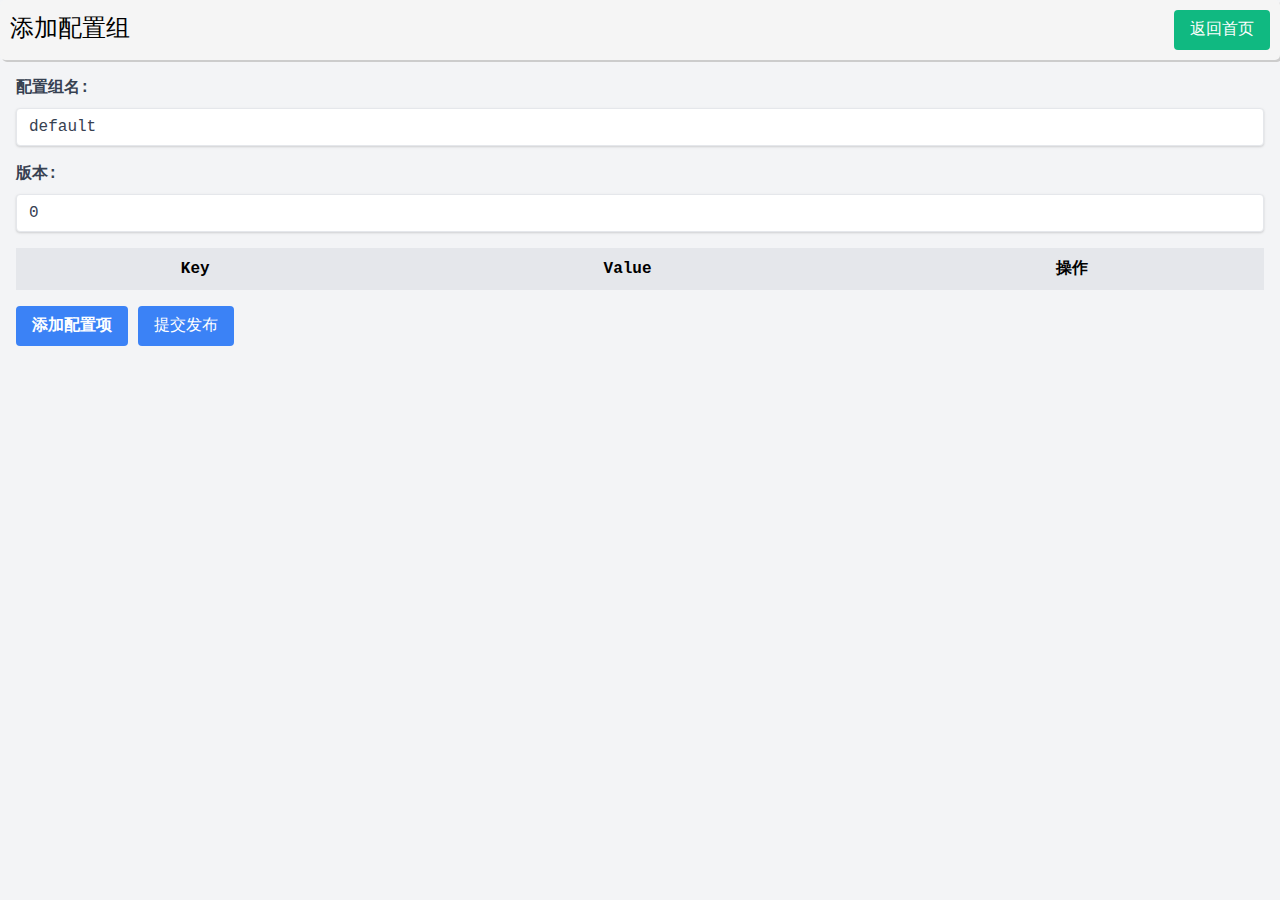
<file: web/templates/add_config_group.html>
<!DOCTYPE html>
<html lang="en">
<head>
    <meta charset="UTF-8">
    <meta name="viewport" content="width=device-width, initial-scale=1.0">
    <title>添加配置组</title>
    <link rel="stylesheet" href="../static/tailwind.min.css">
    <link rel="stylesheet" href="../static/common.css">
    <script src="../static/sweetalert2@11.js"></script>
    <script src="../static/jquery-3.6.0.min.js"></script>
<!--    <link href="https://cdn.jsdelivr.net/npm/tailwindcss@2.2.19/dist/tailwind.min.css" rel="stylesheet">-->
<!--    <script src="https://code.jquery.com/jquery-3.6.0.min.js"></script>-->
<!--    <script src="https://cdn.jsdelivr.net/npm/sweetalert2@11"></script>-->
</head>
<body class="bg-gray-100">
    <header class="p-4 bg-white shadow-md pixel-style">
        <div class="container mx-auto flex justify-between items-center">
            <h1 class="text-2xl">添加配置组</h1>
            <a href="/" class="bg-green-500 text-white px-4 py-2 rounded">返回首页</a>
        </div>
    </header>

    <main class="container mx-auto p-4">
        <form id="config-form" method="post" class="space-y-4">
            <div class="mb-4">
                <label for="group_name" class="block text-gray-700 font-bold mb-2">配置组名:</label>
                <input type="text" id="group_name" name="group_name" value="default" class="shadow appearance-none border rounded w-full py-2 px-3 text-gray-700 leading-tight focus:outline-none focus:shadow-outline" required>
            </div>
            <div class="mb-4">
                <label for="group_version" class="block text-gray-700 font-bold mb-2">版本:</label>
                <input type="text" id="group_version" name="group_version" value="0" class="shadow appearance-none border rounded w-full py-2 px-3 text-gray-700 leading-tight focus:outline-none focus:shadow-outline" readonly>
            </div>

            <table id="config-table" class="w-full border-collapse mt-4">
                <thead>
                    <tr class="bg-gray-200">
                        <th class="border p-2">Key</th>
                        <th class="border p-2">Value</th>
                        <th class="border p-2">操作</th>
                    </tr>
                </thead>
                <tbody></tbody>
            </table>

            <button id="add-config" type="button" onclick="addRow()" class="bg-blue-500 hover:bg-blue-700 text-white font-bold py-2 px-4 rounded">添加配置项</button>

            <button id="submit-button" type="button" onclick="validateAndSubmitForm()" class="bg-blue-500 text-white px-4 py-2 rounded mt-4">提交发布</button>
        </form>
    </main>

    <script>
        function addRow() {
            const table = document.getElementById('config-table').getElementsByTagName('tbody')[0];
            const newRow = table.insertRow();
            const cell1 = newRow.insertCell(0);
            const cell2 = newRow.insertCell(1);
            const cell3 = newRow.insertCell(2);

            cell1.innerHTML = `<input type="text" name="key[]" class="w-full">`;
            cell2.innerHTML = `<input type="text" name="value[]" class="w-full">`;
            cell3.innerHTML = `<button type="button" onclick="removeRow(this)" class="bg-red-500 text-white px-2 py-1 rounded">删除</button>`;

            // 确保新的行和单元格也应用了相同的类名来保持样式一致性
            Array.from(newRow.cells).forEach(cell => {
                cell.classList.add('border', 'p-2');
            });
        }

        function removeRow(button) {
            button.closest('tr').remove();
        }

        function validateAndSubmitForm() {
            // 收集所有的键值对
            const keys = [];
            const values = [];
            $('[name="key[]"]').each(function(index) {
                keys.push($(this).val());
                values.push($('[name="value[]"]').eq(index).val());
            });

            // 检查是否有重复的键
            if (new Set(keys).size !== keys.length) {
                Swal.fire({
                    icon: 'error',
                    title: '失败!',
                    text: '配置项中存在重复的键。',
                });
                return;
            }

            // 构建 config_dict_json
            const configDict = {};
            for (let i = 0; i < keys.length; i++) {
                const key = keys[i];
                const value = values[i];

                // 如果键或值为空则跳过
                if (!key || !value) {
                    continue;
                }

                try {
                    // 检查是否是可能的 JSON 字符串（以 { 开头 } 结尾 或者 [ 开头 ] 结尾）
                    if (/^\s*[{\[]/.test(value)) {
                        // 尝试将 value 解析为 JSON
                        configDict[key] = JSON.parse(value.replace(/'/g, '"'));
                    } else {
                        // 不是 JSON 格式，保留原始字符串
                        configDict[key] = value;
                    }
                } catch (jsonError) {
                    Swal.fire({
                        icon: 'error',
                        title: '警告!',
                        text: `配置项 "${key}" 的值不是一个有效的 JSON 字符串，请检查格式。`,
                    });
                    return; // 停止循环，不再继续验证其他项
                }
            }

            try {
                const configDictJson = JSON.stringify(configDict);

                // 创建 FormData 对象并手动添加必要的字段
                const formData = new FormData();
                formData.append('group_name', $('[name="group_name"]').val()); // 获取配置组名
                formData.append('group_version', $('[name="group_version"]').val()); // 获取版本号，默认为0
                formData.append('config_dict_json', configDictJson); // 添加 JSON 字符串

                // 发送 AJAX 请求
                $.ajax({
                    url: '/add-config-group',
                    type: 'POST',
                    data: formData,
                    processData: false,
                    contentType: false,
                    success: function(response) {
                        if (response.success) {
                            // 提交成功，置灰表单元素，避免重复提交
                            $('#config-form :input').prop('disabled', true).addClass('disabled-form');
                            $('#add-config').prop('disabled', true).addClass('disabled-button');
                            $('#submit-button').prop('disabled', true).addClass('disabled-button');
                            Swal.fire({
                                icon: 'success',
                                title: '成功!',
                                text: response.message,
                            });
                        } else {
                            Swal.fire({
                                icon: 'error',
                                title: '失败!',
                                text: response.message,
                            });
                        }
                    },
                    error: function(xhr, status, error) {
                        var errorMessage = xhr.responseJSON ? xhr.responseJSON.detail : '网络错误';
                        Swal.fire({
                            icon: 'error',
                            title: '失败!',
                            text: errorMessage,
                        });
                    }
                });
            } catch (jsonError) {
                Swal.fire({
                    icon: 'error',
                    title: '失败!',
                    text: '无效的 JSON 格式，请检查输入。',
                });
            }
        }
</script>
</body>
</html>
</file>
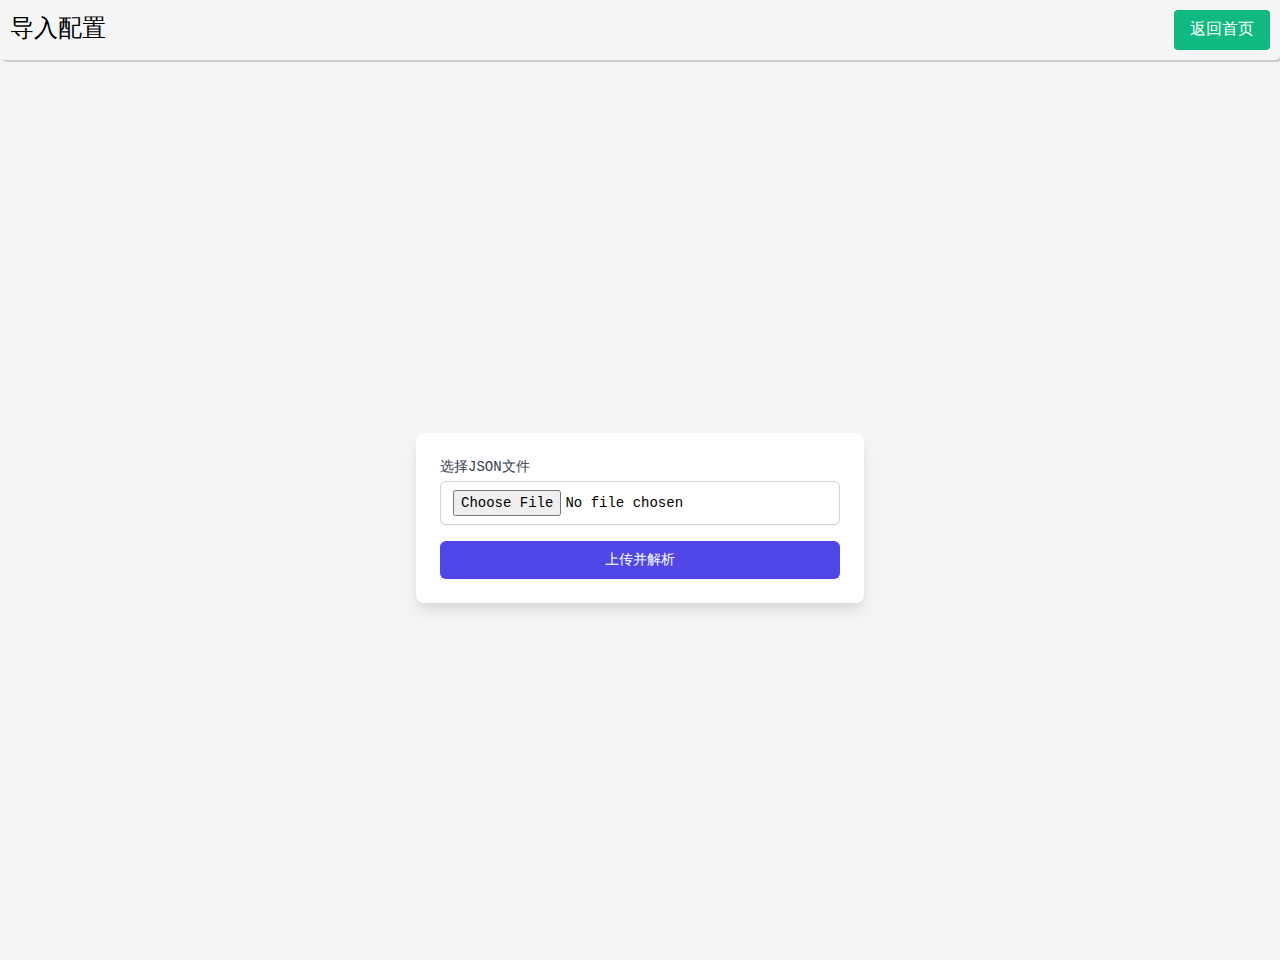
<file: web/templates/import_config_group.html>
<!DOCTYPE html>
<html lang="en">
<head>
    <meta charset="UTF-8">
    <meta name="viewport" content="width=device-width, initial-scale=1.0">
    <title>导入配置组</title>
    <link rel="stylesheet" href="../static/tailwind.min.css">
    <link rel="stylesheet" href="../static/common.css">
    <script src="../static/jquery-3.6.0.min.js"></script>
    <script src="../static/sweetalert2@11.js"></script>
</head>
<body class="bg-gray-100">
    <header class="p-4 bg-white shadow-md pixel-style">
        <div class="container mx-auto flex justify-between items-center">
            <h1 class="text-2xl">导入配置</h1>
            <a href="/" class="bg-green-500 text-white px-4 py-2 rounded">返回首页</a>
        </div>
    </header>

    <main class="flex items-center justify-center min-h-screen relative">
        <!-- 页面遮罩层 -->
        <div id="overlay" class="overlay"></div>

        <div class="max-w-md w-full p-6 bg-white rounded-lg shadow-lg mt-4">
            <form id="importForm" enctype="multipart/form-data">
                <label for="importFile" class="block text-sm font-medium text-gray-700">选择JSON文件</label>
                <input type="file" id="importFile" name="file" accept=".json" required class="mt-1 block w-full py-2 px-3 border border-gray-300 bg-white rounded-md shadow-sm focus:outline-none focus:ring-indigo-500 focus:border-indigo-500 sm:text-sm">
                <button type="submit" class="mt-4 w-full inline-flex justify-center py-2 px-4 border border-transparent shadow-sm text-sm font-medium rounded-md text-white bg-indigo-600 hover:bg-indigo-700 focus:outline-none focus:ring-2 focus:ring-offset-2 focus:ring-indigo-500">上传并解析</button>
            </form>

            <!-- 预览弹窗 -->
            <div id="importPreview" class="hidden">
                <table class="min-w-full divide-y divide-gray-200 mt-4">
                    <thead class="bg-gray-50">
                        <tr>
                            <th scope="col" class="px-6 py-3 text-left text-xs font-medium text-gray-500 uppercase tracking-wider">
                                选择
                            </th>
                            <th scope="col" class="px-6 py-3 text-left text-xs font-medium text-gray-500 uppercase tracking-wider">
                                配置组
                            </th>
                            <th scope="col" class="px-6 py-3 text-left text-xs font-medium text-gray-500 uppercase tracking-wider">
                                版本
                            </th>
                            <th scope="col" class="px-6 py-3 text-left text-xs font-medium text-gray-500 uppercase tracking-wider">
                                导入状态
                            </th>
                        </tr>
                    </thead>
                    <tbody id="importPreviewBody" class="bg-white divide-y divide-gray-200">
                        <!-- 表格行将通过JavaScript动态加载 -->
                    </tbody>
                </table>
                <div class="flex justify-end mt-4 space-x-2">
                    <button id="cancelImport" class="inline-flex justify-center py-2 px-4 border border-gray-300 shadow-sm text-sm font-medium rounded-md text-gray-700 bg-white hover:bg-gray-50 focus:outline-none focus:ring-2 focus:ring-offset-2 focus:ring-indigo-500">取消</button>
                    <button id="confirmImport" class="inline-flex justify-center py-2 px-4 border border-transparent shadow-sm text-sm font-medium rounded-md text-white bg-indigo-600 hover:bg-indigo-700 focus:outline-none focus:ring-2 focus:ring-offset-2 focus:ring-indigo-500">确认导入</button>
                </div>
            </div>
        </div>

    </main>

    <script>
        let importedData = []; // 定义为全局变量

        $(document).ready(function() {
            // 文件输入改变时立即触发解析
            $('#importFile').on('change', function(event) {
                event.preventDefault();
                const fileInput = document.getElementById('importFile');
                const file = fileInput.files[0];
                if (!file) return;

                const reader = new FileReader();
                reader.onload = function(e) {
                    try {
                        importedData = JSON.parse(e.target.result); // 更新全局变量
                        displayImportPreview(importedData);
                    } catch (error) {
                        Swal.fire('导入失败!', '无效的JSON格式.', 'error');
                    }
                };
                reader.readAsText(file);
            });

            // 提交表单时阻止默认行为（因为文件选择已经触发了解析）
            $('#importForm').on('submit', function(event) {
                event.preventDefault();
            });
        });

        async function fetchExistingConfigGroups() {
            const response = await fetch('/config-groups');
            if (!response.ok) {
                throw new Error('无法获取现有配置组');
            }
            const data = await response.json();
            return data.config_groups;
        }

        async function displayImportPreview(importedData) {
            const existingGroups = await fetchExistingConfigGroups();
            const previewBody = document.getElementById('importPreviewBody');
            previewBody.innerHTML = ''; // 清空表格体
            $('#importPreview').removeClass('hidden'); // 显示预览区域

            importedData.forEach(config => {
                const isExisting = existingGroups.some(group => group.group_name === config.group_name);
                const importStatus = isExisting ? '覆盖' : '新增';
                const importClassName = isExisting ? "bg-red-500 text-white px-2 py-1 rounded" : "bg-green-500 text-white px-2 py-1 rounded";

                const row = `
                    <tr>
                        <td class="px-6 py-4 whitespace-nowrap">
                            <input type="checkbox" name="importedConfigs" value="${config.group_name}" checked class="focus:ring-indigo-500 h-4 w-4 text-indigo-600 border-gray-300 rounded">
                        </td>
                        <td class="px-6 py-4 whitespace-nowrap">
                            <button class="group flex items-center text-sm font-medium text-blue-600 hover:text-blue-900" onclick="toggleDetails(this)">
                                <svg class="mr-2 h-5 w-5 group-hover:text-blue-500" xmlns="http://www.w3.org/2000/svg" viewBox="0 0 20 20" fill="currentColor" aria-hidden="true">
                                    <path fill-rule="evenodd" d="M5.293 7.293a1 1 0 011.414 0L10 10.586l3.293-3.293a1 1 0 111.414 1.414l-4 4a1 1 0 01-1.414 0l-4-4a1 1 0 010-1.414z" clip-rule="evenodd"/>
                                </svg>
                                ${config.group_name}
                            </button>
                        </td>
                        <td class="px-6 py-4 whitespace-nowrap">${config.group_version}</td>
                        <td class="px-6 py-4 whitespace-nowrap">
                            <span class="${importClassName}">${importStatus}</span> <!-- 应用相应状态的样式 -->
                        </td>
                    </tr>
                    <tr>
                        <td colspan="4">
                            <div class="hidden mt-2 p-4 bg-gray-50 border-l-4 border-blue-500 text-sm text-gray-700" id="details-${config.group_name.replace(/\s+/g, '-')}">
                                <pre>${JSON.stringify(config.config_dict, null, 2)}</pre>
                            </div>
                        </td>
                    </tr>
                `;
                previewBody.insertAdjacentHTML('beforeend', row);
            });
        }

        function toggleDetails(button) {
            const detailsId = button.closest('tr').querySelector('button').textContent.trim().replace(/\s+/g, '-');
            const detailsDiv = document.getElementById(`details-${detailsId}`);
            detailsDiv.classList.toggle('hidden');
        }

        $('#confirmImport').click(async function() {
            // 在确认导入时显示遮罩层
            $('#overlay').show();

            const selectedConfigs = [];
            $('input[name="importedConfigs"]:checked').each(function() {
                const groupName = $(this).val();
                const configGroup = importedData.find(cg => cg.group_name === groupName);
                selectedConfigs.push(configGroup);
            });

            if (selectedConfigs.length > 0) {
                const results = await Promise.all(selectedConfigs.map(async config => {
                    try {
                        await editOrAddConfigGroup(config);
                        return { success: true, group_name: config.group_name };
                    } catch (error) {
                        console.error(`Failed to import ${config.group_name}:`, error);
                        return { success: false, group_name: config.group_name, message: error.message || '导入失败' };
                    }
                }));

                const successGroups = results.filter(r => r.success).map(r => r.group_name);
                const failedGroups = results.filter(r => !r.success);

                let message = '';
                if (successGroups.length > 0) {
                    message += `<p>成功导入：${successGroups.join(', ')}</p>`;
                }
                if (failedGroups.length > 0) {
                    message += `<p>失败：${failedGroups.map(f => `${f.group_name} - ${f.message}`).join(', ')}</p>`;
                }

                Swal.fire({
                    title: '导入结果',
                    html: message,
                    icon: successGroups.length && failedGroups.length ? 'warning' : 'success',
                    confirmButtonText: '返回首页'
                }).then(() => {
                    setTimeout(() => window.location.href = '/'); // 三秒后跳转回首页
                });
            } else {
                Swal.fire('导入失败!', '请至少选择一个配置组.', 'error');
            }

            // 在操作完成后隐藏遮罩层
            $('#overlay').hide();
        });

        $('#cancelImport').click(function() {
            $('#importPreview').addClass('hidden');
            $('#importForm')[0].reset();
        });

        async function editOrAddConfigGroup(config) {
            const response = await fetch(`/edit-config-group/${config.group_name}`, {
                method: 'POST',
                headers: {
                    'Content-Type': 'application/x-www-form-urlencoded',
                },
                body: new URLSearchParams({
                    'group_version': config.group_version,
                    'config_dict_json': JSON.stringify(config.config_dict)
                })
            });

            if (!response.ok) {
                throw new Error('服务器响应错误');
            }

            const result = await response.json();
            if (!result.success) {
                throw new Error(result.message);
            }
        }
    </script>
</body>
</html>
</file>
<file: web/static/common.css>
/* styles.css */
/* 禁用状态下的表单样式 */
.disabled-form {
    opacity: 0.5; /* 置灰效果 */
    pointer-events: none; /* 阻止鼠标事件 */
}

/* 禁用状态下的按钮样式 */
.disabled-button {
    background-color: #ccc; /* 置灰背景色 */
    border-color: #ccc;
    color: #666; /* 文字颜色变暗 */
    cursor: not-allowed; /* 改变光标形状 */
}

body {
    font-family: 'Courier New', Courier, monospace;
}

.pixel-style {
    background-color: #f5f5f5;
    border-radius: 5px;
    padding: 10px;
    box-shadow: 2px 2px 0 #ccc;
}

/* 置灰页面样式 */
#overlay {
    position: fixed;
    top: 0;
    left: 0;
    width: 100%;
    height: 100%;
    background-color: rgba(0, 0, 0, 0.5);
    z-index: 999;
    display: none; /* 默认隐藏 */
}
</file>
